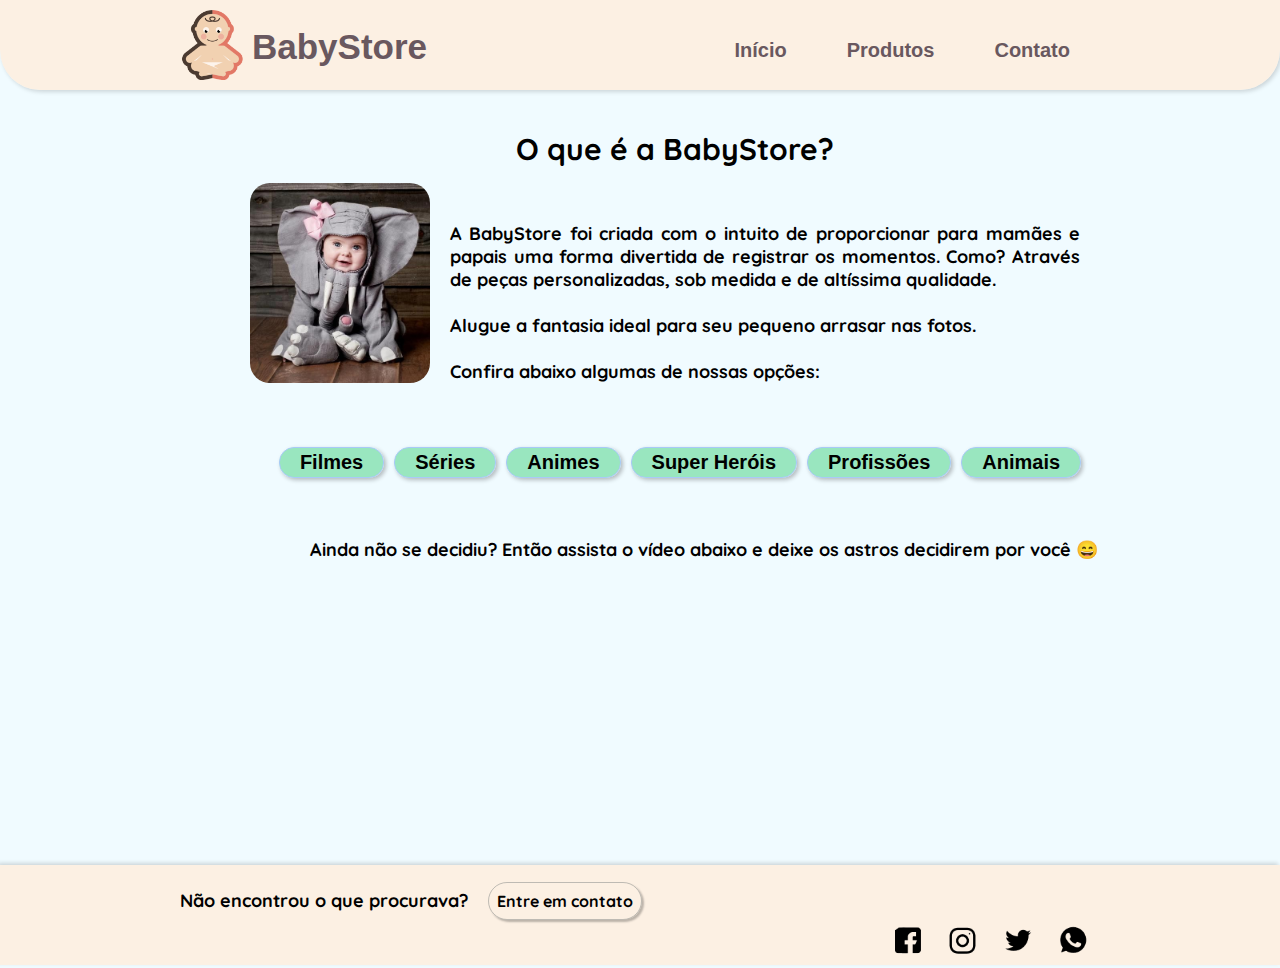
<file: index.html>
<!DOCTYPE html>
<html lang="pt-br">
<head>
    <meta charset="UTF-8">
    <title>BabyStore</title>
    <link rel="stylesheet" href="./css/index.css">
    <link rel="shortcut icon" href="./img/babystore-icon.ico" type="image/x-icon">
    <link rel="preconnect" href="https://fonts.googleapis.com">
    <link rel="preconnect" href="https://fonts.gstatic.com" crossorigin>
    <link href="https://fonts.googleapis.com/css2?family=Quicksand:wght@300&display=swap" rel="stylesheet">
</head>
    <body>
        <header>
            <div id="containerHeader">
                <figure id="logoBabyStore">
                    <img src="./img/babystore-logo.png" alt="Logo BabyStore">
                </figure>
                <h2>BabyStore</h2>
                <nav id="linksHeader">
                    <a href="#" id="inicio">Início</a>
                    <a href="#" id="produtos">Produtos</a>
                    <a href="./html/contact.html" id="contato">Contato</a>
                </nav>
            </div>
        </header>

        <main>
            <div id="containerMain">
                <h2>O que é a BabyStore?</h2>
                <div id="descricaoLoja">
                    <figure>
                        <img src="./img/bebe-elefante.jpg" alt="criança fantasiada de elefante">    
                    </figure>
                    <p>A BabyStore foi criada com o intuito de proporcionar para mamães e papais uma forma divertida de registrar os momentos. Como? Através de peças personalizadas, sob medida e de altíssima qualidade. 
                    <br><br> 
                    Alugue a fantasia ideal para seu pequeno arrasar nas fotos.
                    <br><br> 
                    Confira abaixo algumas de nossas opções:</p>
                </div>
                <section id="categorias">
                    <div id="itensCategoria">
                        <a href="#">Filmes</a>
                        <a href="#">Séries</a>
                        <a href="#">Animes</a>
                        <a href="#">Super Heróis</a>
                        <a href="#">Profissões</a>
                        <a href="#">Animais</a>
                    </div>
                </section>
                <div id="videoContainer">
                    <p>Ainda não se decidiu? Então assista o vídeo abaixo e deixe os astros decidirem por você &#128516</p>
                    <iframe width="400" height="220" src="https://www.youtube.com/embed/R-6NKfJ-jSA" title="youtube - bebês fantasiados de cada signo" frameborder="0" allow="accelerometer; autoplay; clipboard-write; encrypted-media; gyroscope; picture-in-picture" allowfullscreen ></iframe>
                </div>
            </div>    
        </main>

        <footer>
            <div id="rodape">
                <div id="entreEmContato">
                    <p>Não encontrou o que procurava?<a href="./html/contact.html">Entre em contato</a></p>
                </div>
                <div id="redesSociais">
                    <a href="https://www.linkedin.com/in/victornathanael/" target="_blank"><img src="./img/facebook-icon.png" alt="ícone do facebook"></a>
                    <a href="https://www.linkedin.com/in/victornathanael/" target="_blank"><img src="./img/instagram-icon.png" alt="ícone do instagram"></a>
                    <a href="https://www.linkedin.com/in/victornathanael/" target="_blank"><img src="./img/twitter-icon.png" alt="ícone do twitter"></a>
                    <a href="https://www.linkedin.com/in/victornathanael/" target="_blank"><img src="./img/whatsapp-icon.png" alt="ícone do whatsapp"></a>                       
                </div>
            </div>
        </footer>
    </body>
</html>
</file>
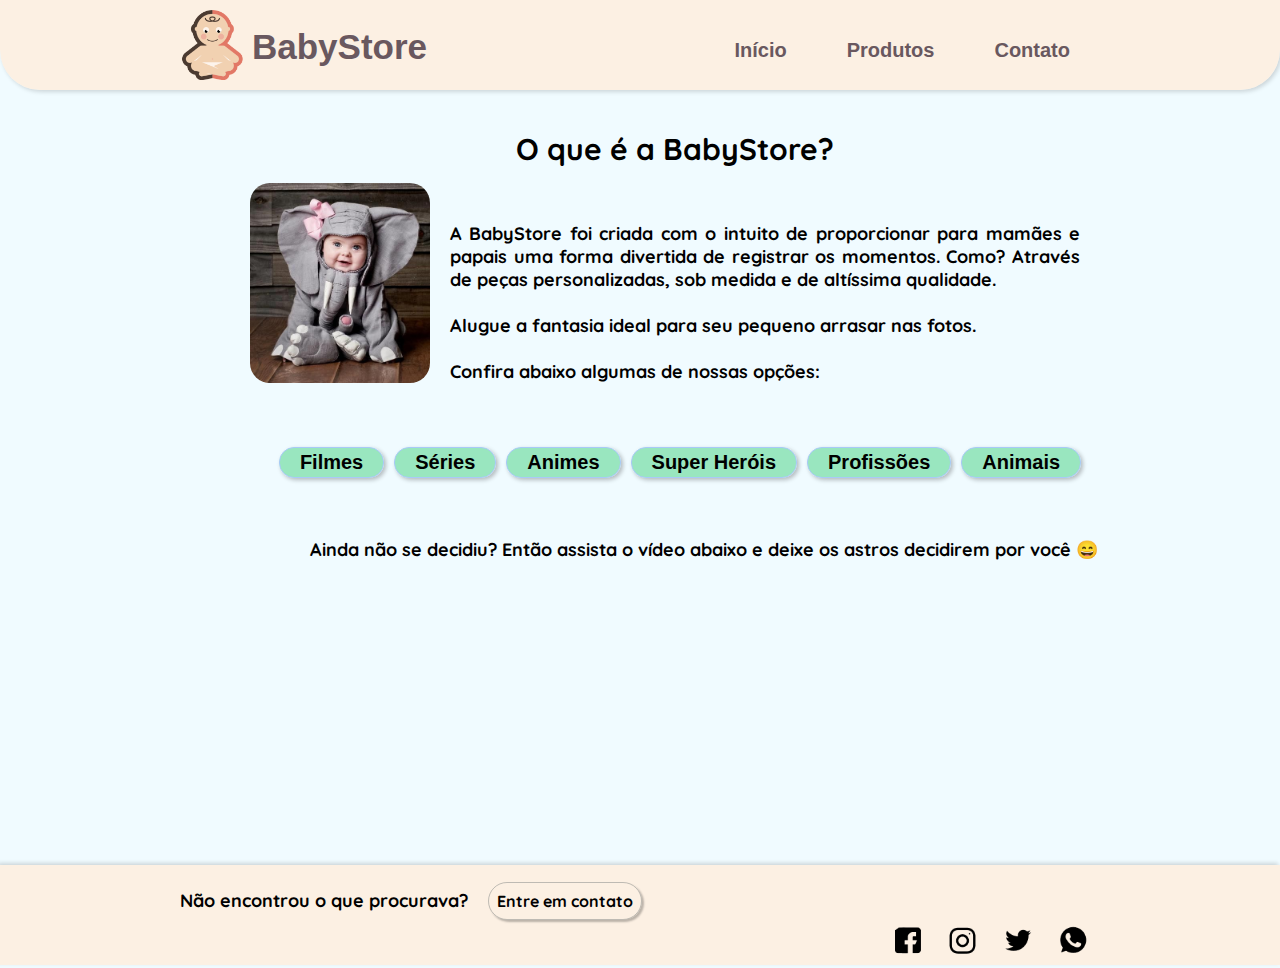
<file: html/index.html>
<!DOCTYPE html>
<html lang="pt-br">
<head>
    <meta charset="UTF-8">
    <title>BabyStore</title>
    <link rel="stylesheet" href="../css/index.css">
    <link rel="shortcut icon" href="../img/babystore-icon.ico" type="image/x-icon">
    <link rel="preconnect" href="https://fonts.googleapis.com">
    <link rel="preconnect" href="https://fonts.gstatic.com" crossorigin>
    <link href="https://fonts.googleapis.com/css2?family=Quicksand:wght@300&display=swap" rel="stylesheet">
</head>
    <body>
        <header>
            <div id="containerHeader">
                <figure id="logoBabyStore">
                    <img src="../img/babystore-logo.png" alt="Logo BabyStore">
                </figure>
                <h2>BabyStore</h2>
                <nav id="linksHeader">
                    <a href="#" id="inicio">Início</a>
                    <a href="#" id="produtos">Produtos</a>
                    <a href="./contact.html" id="contato">Contato</a>
                </nav>
            </div>
        </header>

        <main>
            <div id="containerMain">
                <h2>O que é a BabyStore?</h2>
                <div id="descricaoLoja">
                    <figure>
                        <img src="../img/bebe-elefante.jpg" alt="criança fantasiada de elefante">    
                    </figure>
                    <p>A BabyStore foi criada com o intuito de proporcionar para mamães e papais uma forma divertida de registrar os momentos. Como? Através de peças personalizadas, sob medida e de altíssima qualidade. 
                    <br><br> 
                    Alugue a fantasia ideal para seu pequeno arrasar nas fotos.
                    <br><br> 
                    Confira abaixo algumas de nossas opções:</p>
                </div>
                <section id="categorias">
                    <div id="itensCategoria">
                        <a href="#">Filmes</a>
                        <a href="#">Séries</a>
                        <a href="#">Animes</a>
                        <a href="#">Super Heróis</a>
                        <a href="#">Profissões</a>
                        <a href="#">Animais</a>
                    </div>
                </section>
                <div id="videoContainer">
                    <p>Ainda não se decidiu? Então assista o vídeo abaixo e deixe os astros decidirem por você &#128516</p>
                    <iframe width="400" height="220" src="https://www.youtube.com/embed/R-6NKfJ-jSA" title="youtube - bebês fantasiados de cada signo" frameborder="0" allow="accelerometer; autoplay; clipboard-write; encrypted-media; gyroscope; picture-in-picture" allowfullscreen ></iframe>
                </div>
            </div>    
        </main>

        <footer>
            <div id="rodape">
                <div id="entreEmContato">
                    <p>Não encontrou o que procurava?<a href="./contact.html">Entre em contato</a></p>
                </div>
                <div id="redesSociais">
                    <a href="https://www.linkedin.com/in/victornathanael/" target="_blank"><img src="../img/facebook-icon.png" alt="ícone do facebook"></a>
                    <a href="https://www.linkedin.com/in/victornathanael/" target="_blank"><img src="../img/instagram-icon.png" alt="ícone do instagram"></a>
                    <a href="https://www.linkedin.com/in/victornathanael/" target="_blank"><img src="../img/twitter-icon.png" alt="ícone do twitter"></a>
                    <a href="https://www.linkedin.com/in/victornathanael/" target="_blank"><img src="../img/whatsapp-icon.png" alt="ícone do whatsapp"></a>                       
                </div>
            </div>
        </footer>
    </body>
</html>
</file>
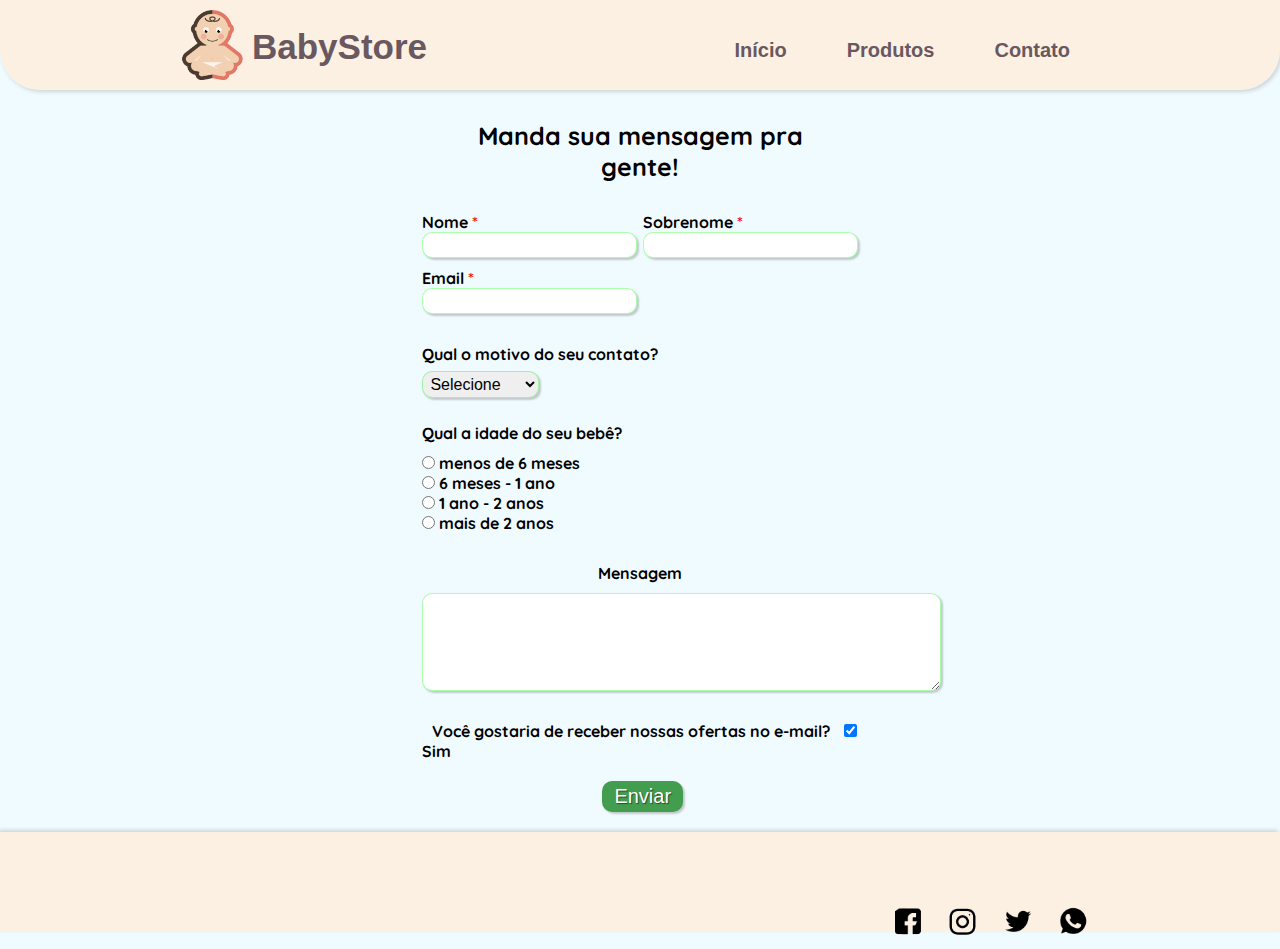
<file: html/contact.html>
<!DOCTYPE html>
<html lang="pt-br">
<head>
    <meta charset="UTF-8">
    <title>BabyStore</title>
    <link rel="stylesheet" href="../css/contact.css">
    <link rel="shortcut icon" href="../img/babystore-icon.ico" type="image/x-icon">
    <link rel="preconnect" href="https://fonts.googleapis.com">
    <link rel="preconnect" href="https://fonts.gstatic.com" crossorigin>
    <link href="https://fonts.googleapis.com/css2?family=Quicksand:wght@300&display=swap" rel="stylesheet">
</head>
<body>
    <header>
            <div id="containerHeader">
                <figure id="logoBabyStore">
                    <img src="../img/babystore-logo.png" alt="Logo BabyStore">
                </figure>
                <h2>BabyStore</h2>
                <nav id="linksHeader">
                    <a href="./index.html" id="inicio">Início</a>
                    <a href="#" id="produtos">Produtos</a>
                    <a href="#" id="contato">Contato</a>
                </nav>
            </div>
        </header>

        <main>
            <h1 id="titulo">Manda sua mensagem pra gente!</h1>
            <form>
                <div id="names">
                    <div class="container">
                        <label for="nome">Nome <span style="color: red;">*</span></label>
                        <input type="text" name="nome" id="nome" required>
                    </div>
                    <div class="container">
                        <label for="sobrenome">Sobrenome <span style="color: red;">*</span></label>
                        <input type="text" name="sobrenome" id="sobrenome" required>
                    </div>    
                </div>
                <div class="container">
                    <label for="email">Email <span style="color: red;">*</span></label>
                    <input type="email" name="email" id="email" required>
                </div>
                <div class="container">
                    <span id="motivo"><label for="motivo">Qual o motivo do seu contato?</label></span>
                    <select>
                        <option selected disabled value="">Selecione</option>
                        <option>Sugestão</option>
                        <option>Dúvida</option>
                        <option>Reclamação</option>
                    </select>
                </div>
                <div class="container">
                    <div id="idadeBB">
                        <label for="idadeBB" id="textBB">Qual a idade do seu bebê?</label>
                        <label>
                            <input type="radio" name="idadeBB" value="menosDeSeis"> menos de 6 meses
                        </label>
                        <label>
                            <input type="radio" name="idadeBB" value="seisAteUm"> 6 meses - 1 ano
                        </label>
                        <label>
                            <input type="radio" name="idadeBB" value="umAteDois"> 1 ano - 2 anos
                        </label>
                        <label>
                            <input type="radio" name="idadeBB" value="maisDeDois"> mais de 2 anos 
                        </label>
                    </div>
                </div>
                <div class="container">
                    <span id="mensagem"><label>Mensagem</label></span>
                    <textarea rows="6" cols="62" name="mensagem"></textarea>
                </div>
                <div class="container">
                    <div id="ofertas">
                        <span id="textOfertas"><label>Você gostaria de receber nossas ofertas no e-mail?</label></span> 
                        <input type="checkbox" checked name="sim">
                        <label for="sim">Sim</label>
                    </div>
                </div>
                    <button type="submit" id="botao">Enviar</button>
            </form>
        </main>

        <footer>
            <div id="rodape">
                <div id="redesSociais">
                    <a href="https://www.linkedin.com/in/victornathanael/" target="_blank"><img src="../img/facebook-icon.png" alt="ícone do facebook"></a>
                    <a href="https://www.linkedin.com/in/victornathanael/" target="_blank"><img src="../img/instagram-icon.png" alt="ícone do instagram"></a>
                    <a href="https://www.linkedin.com/in/victornathanael/" target="_blank"><img src="../img/twitter-icon.png" alt="ícone do twitter"></a>
                    <a href="https://www.linkedin.com/in/victornathanael/" target="_blank"><img src="../img/whatsapp-icon.png" alt="ícone do whatsapp"></a>                    
                </div>
            </div>
        </footer>
    </body>
</html>
</file>
<file: css/index.css>
* {
    margin: 0;
}

body {
    background-color: #cdf3ff4d;
    font-family: 'Quicksand', sans-serif;
    font-weight: bold;
}

header {
    background-color: #ffeddac2;
    border-bottom-right-radius: 40px;
    border-bottom-left-radius: 40px;
    height: 90px;
    box-shadow: 2px 2px 4px rgba(0, 0, 0, 0.15);
}

#containerHeader {
    margin: 0 180px;
}

#containerHeader figure img {
    margin-top: 10px;
    height: 70px;
}

#containerHeader h2 {
    font-family: 'Trebuchet MS', 'Lucida Sans Unicode', 'Lucida Grande', 'Lucida Sans', Arial, sans-serif;
    color: #69585f;
    font-size: 35px;
    margin: -57px 0 0 72px;
}

#linksHeader {
    display: flex;
    justify-content: end;
}

#linksHeader a {
    font-family: 'Trebuchet MS', 'Lucida Sans Unicode', 'Lucida Grande', 'Lucida Sans', Arial, sans-serif;
    font-weight: bold;
    font-size: 20px;
    color: #69585f;
    text-decoration: none;
    margin: -28px 30px 0;
}


#linksHeader a:hover {
    text-decoration: underline;
}

main {
    margin: 40px 0;
}

#containerMain {
    margin: 0 250px;
    width: 100%;
    max-width: 850px;
}

#containerMain h2 {
    font-size: 30px;
    text-align: center;
}

#descricaoLoja {
    display: flex;
}


#descricaoLoja p {
    font-size: 18px;
    text-align: justify;
    margin: 3em 20px 0 20px;
}


#descricaoLoja figure img {
    height: 200px;
    width: 180px;
    border-radius: 20px;
    margin-top: 15px;
}


#itensCategoria {
    display: flex;
    justify-content: center;
    text-align: center;
    margin-top: 60px;
}

#itensCategoria a {
    font-family: 'Trebuchet MS', 'Lucida Sans Unicode', 'Lucida Grande', 'Lucida Sans', Arial, sans-serif;
    font-weight: bolder;
    color: black;
    border: 1px solid #a8caf7;
    background-color: #2ecc7073;
    border-radius: 15px;
    padding: 3px;
    padding-inline: 20px;
    text-decoration: none;
    margin-left: 10px;
    font-size: 20px;
    box-shadow: 2px 2px 4px rgba(12, 12, 12, 0.267);
}

#itensCategoria a:hover {
    background-color: rgba(250, 124, 124, 0.568);
}

#itensCategoria a:active {
    box-shadow: none;
}

#videoContainer p {
    font-weight: bold;
    font-size: 18px;
    text-align: justify;
    margin: 60px 0 40px 60px;
}

#videoContainer iframe {
    margin-left: 225px;
}

footer {
    background-color: #ffeddac2;
    box-shadow: -2px -2px 4px rgba(0, 0, 0, 0.15);
    height: 100px;
}

#rodape {
    margin: 0 180px;
}

#entreEmContato {
    display: flex;
    align-items: center;
}

#entreEmContato p {
    font-size: 18px;
    margin-bottom: -70px;
}

#entreEmContato a {
    margin-left: 20px;
    border: 1px solid rgba(106, 111, 112, 0.418);
    color: black;
    padding: 8px;
    text-decoration: none;
    border-radius: 20px;
    box-shadow: 2px 2px 2px rgba(12, 12, 12, 0.267);
    font-size: 16px;
}

#entreEmContato a:hover {
    background-color: #90939771;
}

#entreEmContato a:active {
    box-shadow: none;
}

#redesSociais {
    display: flex;
    justify-content: end;
    margin-top: 40px;
}

#redesSociais a {
    height: 35px;
    width: 35px;    
    margin: 10px;
    margin-top: 2vh;
}

#redesSociais img {
    height: 100%;
    width: 100%;
}
</file>
<file: css/contact.css>
* {
    margin: 0;
}

body {
    background-color: #cdf3ff4d;
    font-family: 'Quicksand', sans-serif;
    font-weight: bold;
}

header {
    background-color: #ffeddac2;
    border-bottom-right-radius: 40px;
    border-bottom-left-radius: 40px;
    height: 90px;
    box-shadow: 2px 2px 4px rgba(0, 0, 0, 0.15);
}

#containerHeader {
    margin: 0 180px;
}

#containerHeader figure img {
    margin-top: 10px;
    height: 70px;
}

#containerHeader h2 {
    font-family: 'Trebuchet MS', 'Lucida Sans Unicode', 'Lucida Grande', 'Lucida Sans', Arial, sans-serif;
    color: #69585f;
    font-size: 35px;
    margin: -57px 0 0 72px;
}

#linksHeader {
    display: flex;
    justify-content: end;
}

#linksHeader a {
    font-family: 'Trebuchet MS', 'Lucida Sans Unicode', 'Lucida Grande', 'Lucida Sans', Arial, sans-serif;
    font-weight: bold;
    font-size: 20px;
    color: #69585f;
    text-decoration: none;
    margin: -28px 30px 0;
}


#linksHeader a:hover {
    text-decoration: underline;
}



/* form */

main {
    margin: 0 33%;
}

#titulo {
    font-size: 25px;
    text-align: center;
    margin: 30px;
}

input, select, textarea, button {
    font-size: 1em;
    border-radius: 10px;
}

#names {
    display: flex;
    justify-content: space-between;
    margin-bottom: 10px;
}

.container input[type="text"], .container input[type="email"], .container select, .container textarea {
    padding: 3px;
    border: 1px solid #00ff0054;
    box-shadow: 2px 2px 2px rgb(0,0,0,0.2);
    display: block;
}

#email {
    margin-bottom: 30px;
}

#motivo {
    display: flex;
    margin-bottom: 7px;
}

.container select {
    margin-bottom: 25px;
}

#textBB {
    margin-bottom: 10px;
}

#idadeBB {
    display: flex;
    flex-direction: column;
    margin-bottom: 30px;
}

.container input:focus, .container select:focus, .container textarea:focus {
    background: #e0f8ec67;
}

#mensagem {
    display: flex;
    justify-content: center;
    margin-bottom: 10px;
}

#textOfertas {
    margin-left: 10px;
    margin-right: 10px;
}

#ofertas {
    margin-top: 30px;
}

#botao {
    font-size: 20px;
    background: #429d4e;
    border: 0;
    color: #ffffff;
    padding: 4px 12px;
    box-shadow: 2px 2px 2px rgba(0,0,0,0.2);
    text-shadow: 1px 1px 1px rgba(0,0,0,0.5);
    margin: 20px 180px;
}

#botao:hover {
    background-color: #bbffc4;
    box-shadow: inset 2px 2px 2px rgba(0,0,0,0.2);
    text-shadow: none;
}

#botao, select {
    cursor: pointer;
}

footer {
    background-color: #ffeddac2;
    box-shadow: -2px -2px 4px rgba(0, 0, 0, 0.15);
    height: 100px;
}

#rodape {
    margin: 0 180px;
}

#redesSociais {
    display: flex;
    justify-content: end;
}

#redesSociais a {
    height: 35px;
    width: 35px;    
    margin: 10px;
    margin-top: 8vh;
}

#redesSociais img {
    height: 100%;
    width: 100%;
}
</file>
